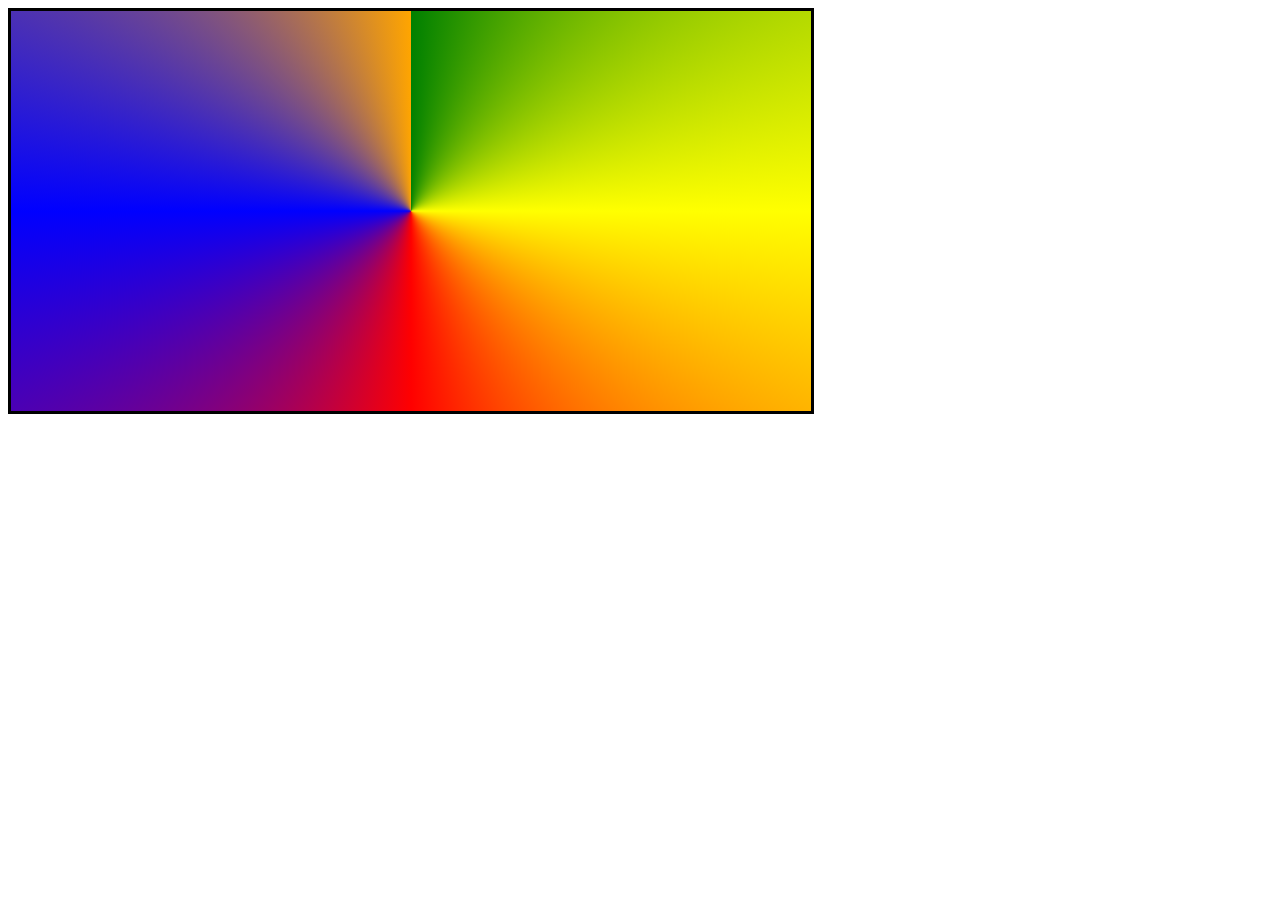
<file: page1.html>
<!DOCTYPE html>
<html lang="en">
<head>
    <meta charset="UTF-8">
    <meta name="viewport" content="width=device-width, initial-scale=1.0">
    <title>Document</title>
    <style>
        div{
            border:solid;
            height:400px;
            width:800px;
            background:conic-gradient(green,yellow,red,blue,orange)
        }
    </style>
</head>
<body>
    <div></div>
</body>
</html>
</file>
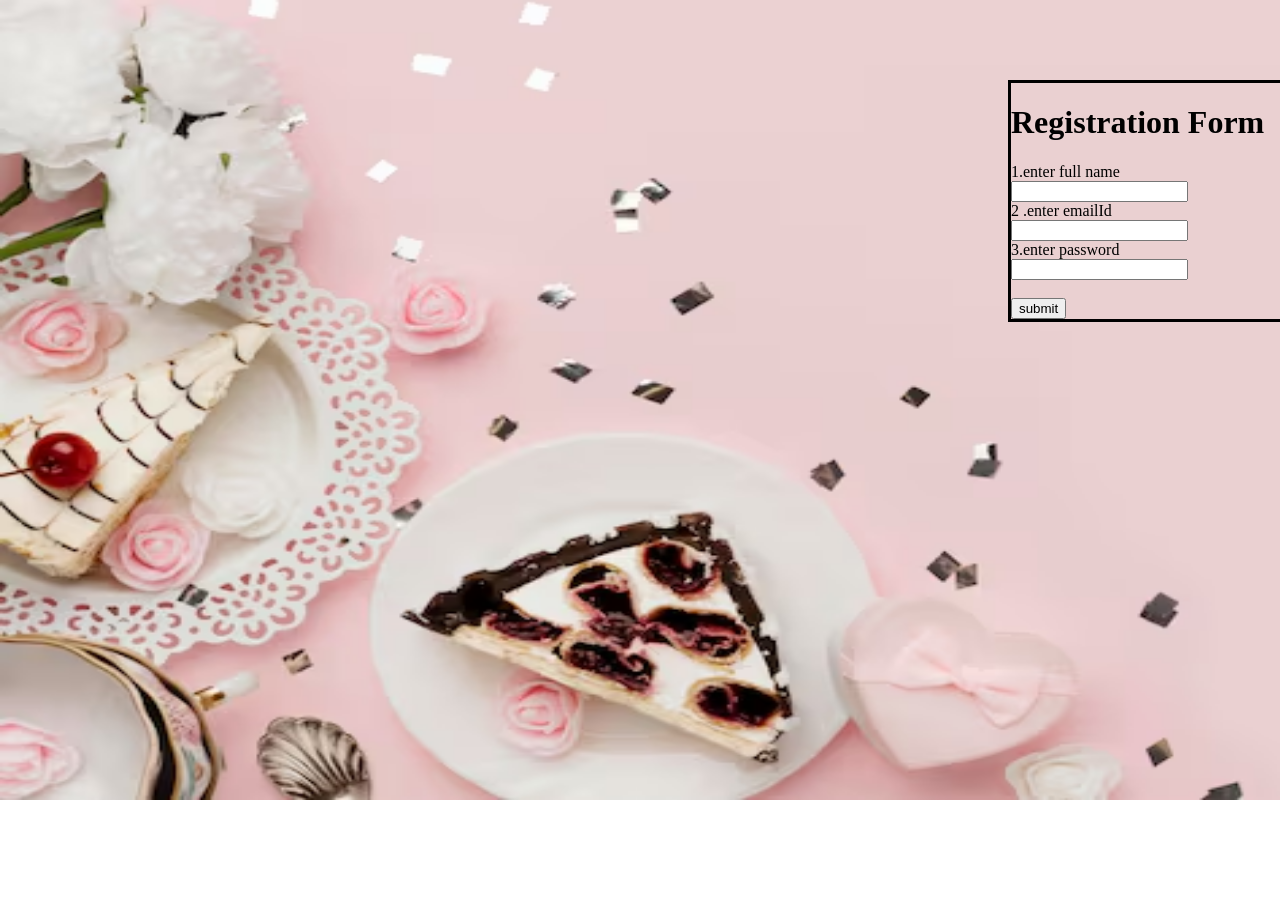
<file: register.html>
<!DOCTYPE html>
<html lang="en">
<head>
    <meta charset="UTF-8">
    <meta name="viewport" content="width=device-width, initial-scale=1.0">
    <title>Registration Form</title>
    <link rel="stylesheet" href="register.css"
</head>
<body>
    <form action="">
        <h1>Registration Form</h1>
        <label for="">1.enter full name</label><br>
        <input type="text"><br>
        <label for="">2 .enter emailId</label><br>
        <input type="email"><br>
        <label for="">3.enter password</label><br>
        <input type="password"><br><br>

        <button>submit</button>
    </form>
</body>
</html>
</file>
<file: register.css>
body{
    background-image:url(vanilla.avif);
    background-repeat:no-repeat;
    background-size: 2000px 800px;
}
form{
    border:solid;
    width:350px;
    margin-left:1000px;
    margin-top:80px;
}
</file>
